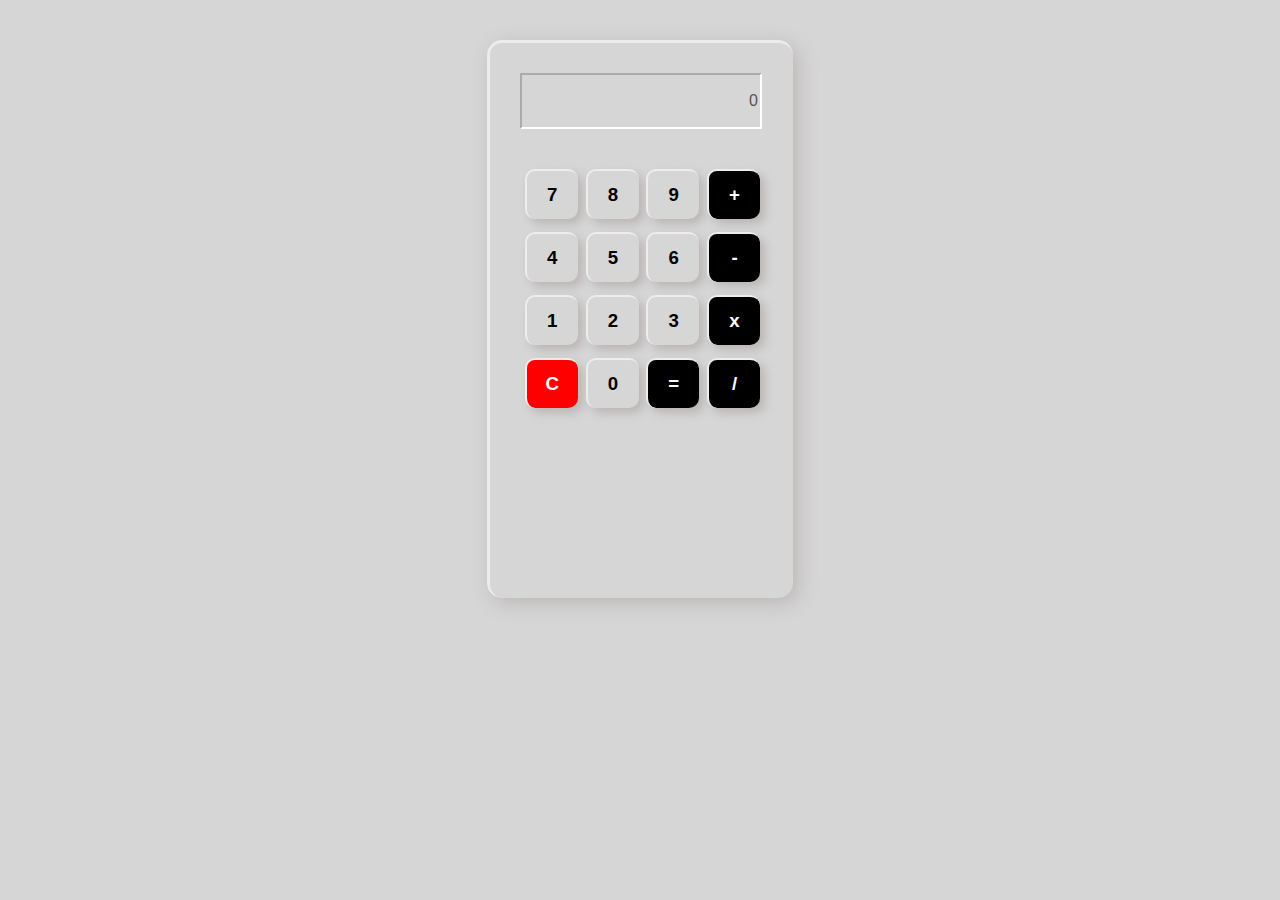
<file: calculator/index.html>
<!DOCTYPE html>
<html lang="en">
  <head>
    <meta charset="UTF-8" />
    <meta http-equiv="X-UA-Compatible" content="IE=edge" />
    <meta name="viewport" content="width=device-width, initial-scale=1.0" />
    <title>Calculator</title>
    <link rel="stylesheet" href="style/index.css" />
  </head>
  <body>
    <section>
    <div class="calc__box">
      <div class="input__box">
        <input type="text" value="0" disabled/>
      </div>
        <div class="button_box">
            <button class="flex__item">7</button>
            <button class="flex__item">8</button>
            <button class="flex__item">9</button>
            <button class="flex__item"id="black">+</button>
            <button class="flex__item">4</button>
            <button class="flex__item">5</button>
            <button class="flex__item">6</button>
            <button class="flex__item black" id="black">-</button>
            <button class="flex__item">1</button>
            <button class="flex__item">2</button>
            <button class="flex__item">3</button>
            <button class="flex__item" id="black">x</button>
            <button class="flex__item" id="red">C</button>
            <button class="flex__item">0</button>
            <button class="flex__item" id="black">=</button>
            <button class="flex__item" id="black">/</button>
          </div>
    </div>
</section>
  </body>
</html>
</file>
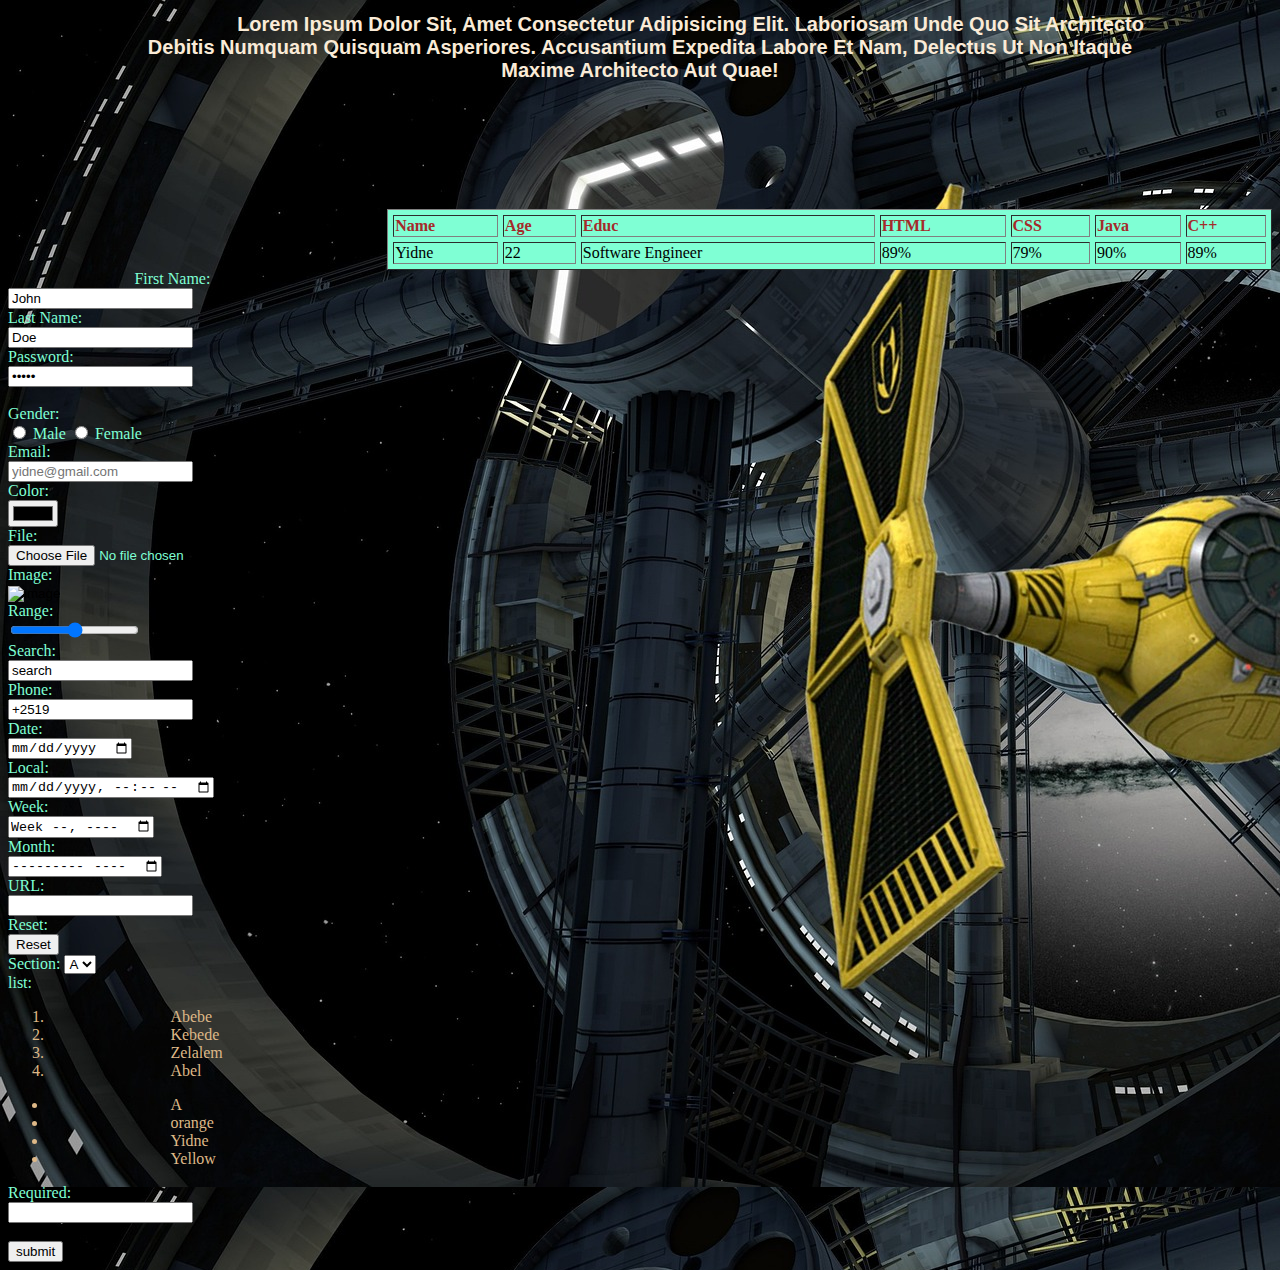
<file: lab1/index.html>
<!DOCTYPE html>
<html lang="en">
  <head>
    <meta charset="UTF-8" />
    <meta http-equiv="X-UA-Compatible" content="IE=edge" />
    <meta name="viewport" content="width=device-width, initial-scale=1.0" />
    <title>Lab-one</title>
    <link rel="stylesheet" href="style/index.css">
  </head>
  <body>
    <div class="container">
      <div class="myheader">
        <h1 id="myh1">
          Lorem ipsum dolor sit, amet consectetur adipisicing elit. Laboriosam
          unde quo sit architecto debitis numquam quisquam asperiores.
          Accusantium expedita labore et nam, delectus ut non itaque maxime
          architecto aut quae!
        </h1>
      </div>

      <div class="mainPart">
        <table id="mytable" border="1" cellspacing="5px">
          <tr border="1">
            <th>Name</th>
            <th>Age</th>
            <th>Educ</th>
            <th>HTML</th>
            <th>CSS</th>
            <th>Java</th>
            <th>C++</th>
          </tr>
          <tr>
            <td>Yidne</td>
            <td>22</td>
            <td>Software Engineer</td>
            <td>89%</td>
            <td>79%</td>
            <td>90%</td>
            <td>89%</td>
          </tr>
        </table>
      </div>

      <div>
        <form>
            First Name: <br />
            <input type="text" value="John" /> <br />
            Last Name: <br />
            <input type="text" value="Doe" /><br />
            Password: <br />
            <input type="password" value="12434" /><br />
            <br />
    
            Gender: <br />
            <input type="radio" name="Gender" /> Male
            <input type="radio" name="Gender" /> Female<br />
    
            Email: <br />
            <input type="email" placeholder="yidne@gmail.com" /> <br />
            Color: <br />
            <input type="color" value="color" /> <br />
            File: <br />
            <input type="file" value="file" /> <br />
            Image: <br />
            <input type="image" value="image" /> <br />
            Range: <br />
            <input type="range" value="range" /> <br />
            Search: <br />
            <input type="search" value="search" /> <br />
            Phone: <br />
            <input type="tel" value="+2519" /> <br />
            Date: <br />
            <input type="date" value="12/12/2022" /> <br />
            Local: <br />
            <input type="datetime-local" value="" /> <br />
            Week: <br />
            <input type="week" value="" /> <br />
            Month: <br />
            <input type="month" value="" /> <br />
            URL: <br />
            <input type="url" value="" /> <br />
            Reset: <br />
            <input type="reset" value="Reset" /> <br />
    
            Section:
            <select>
              <option value="A">A</option>
              <option value="B">B</option>
              <option value="C">C</option>
              <option value="D">D</option>
            </select>
            <br />
            list:
            <ol>
              <li>Abebe</li>
              <li>Kebede</li>
              <li>Zelalem</li>
              <li>Abel</li>
            </ol>
    
            <ul>
              <li>A</li>
              <li>orange</li>
              <li>Yidne</li>
              <li>Yellow</li>
            </ul>
    
            Required: <br />
            <input type="required" value="" /> <br />
            <br />
            <button>submit</button>
          </form>

      </div>
    </div>
  </body>
</html>
</file>
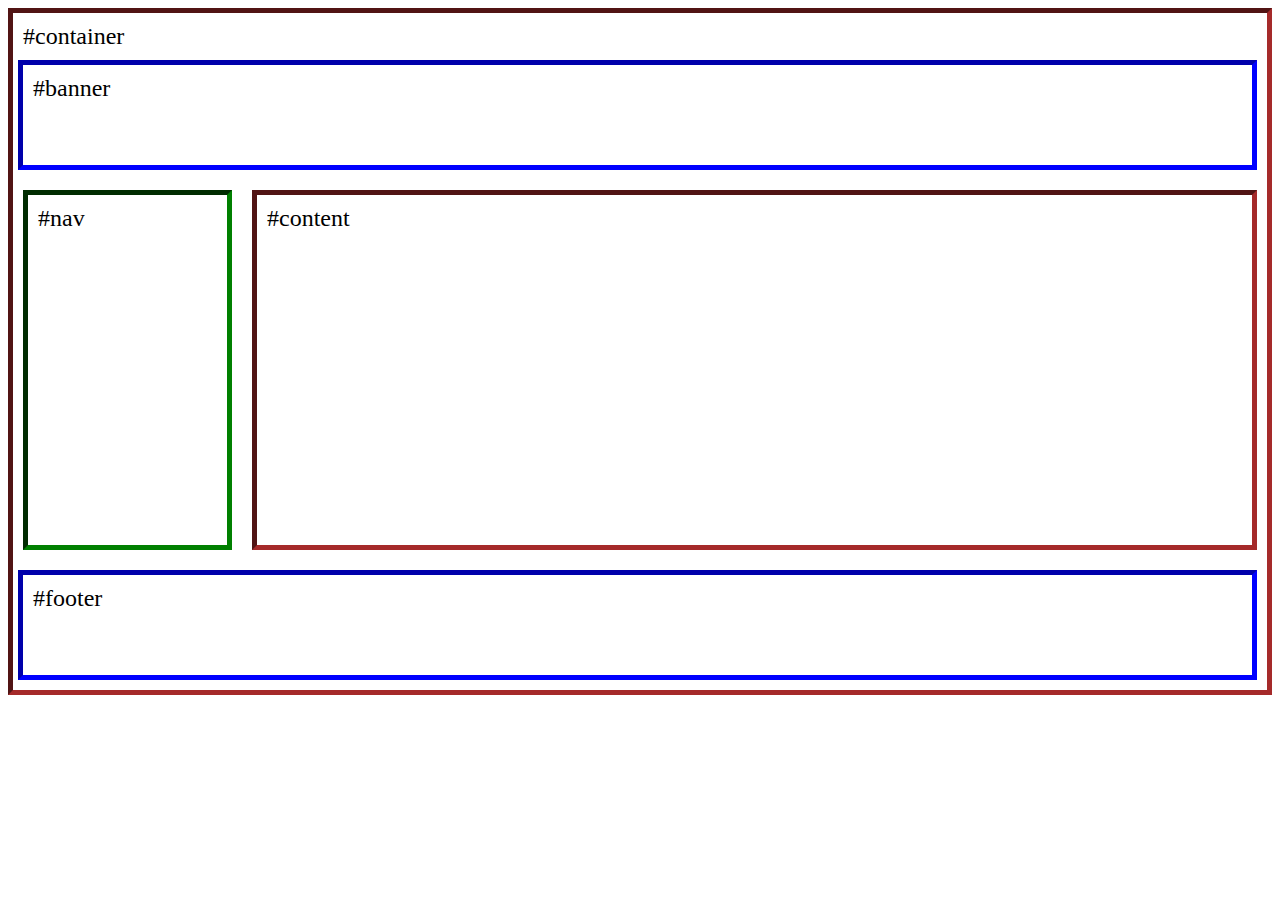
<file: websiteDesign/index.html>
<!DOCTYPE html>
<html lang="en">
<head>
    <meta charset="UTF-8">
    <meta http-equiv="X-UA-Compatible" content="IE=edge">
    <meta name="viewport" content="width=device-width, initial-scale=1.0">
    <title>Document</title>
    <link rel="stylesheet" href="style.css">
</head>
<body>
    <p>#container</p>
    <div id="banner"><p>#banner</p></div>
    <div id="nest">
        <div id="nav"><p>#nav</p></div>
        <div id="content"><p>#content</p></div>
    </div>
    <div id="footer"><p>#footer</p></div>
</body>
</html>
</file>
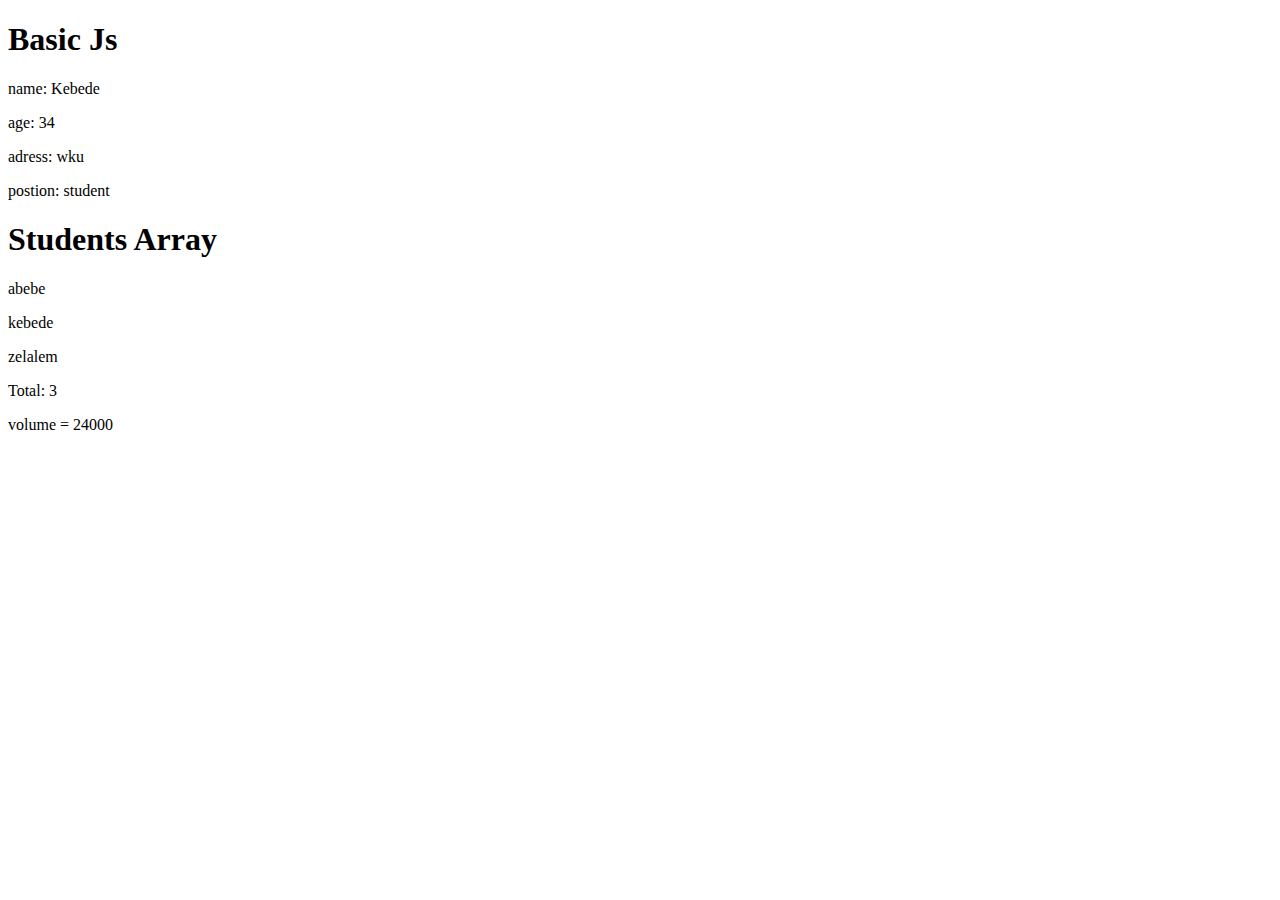
<file: JS-Tutorial/basic-js/1-basic/variable.html>
<!DOCTYPE html>
<html lang="en">
  <head>
    <meta charset="UTF-8" />
    <meta http-equiv="X-UA-Compatible" content="IE=edge" />
    <meta name="viewport" content="width=device-width, initial-scale=1.0" />
    <title>Document</title>
  </head>
  <body>
    <div class="root">
      <h1>Basic Js</h1>
      <script>
        //variable var
        var x = 6;
        var x = 5; // var allow re declaration of a variable
        //variable let

        
        let rate = 12.34;
        rate = 12; // reassigning is possible
        //let rate = 23; Error let doesn't allow re declaration

        //variable const
        const static = 4;
        // static = 5; // Error thats not possible Uncaught TypeError: Assignment to constant variable.
        console.log(static);
        //const static = 6; // Error const doesn't allow re declaration

        //primitive data type

        let bool = true; // boolean type
        let int = 23; //Number type
        let und = undefined; // undefined type
        let name = "ja"; // String type
        let pos = null; //object type
        console.log(typeof pos);

        //none-primitive data type called object
        let persone = {
          name: "Kebede",
          age: 34,
          adress: "wku",
          position: "student",
        }; // object type


        console.log(persone);
        document.write("<p> name: " + persone.name + "</p>");
        document.write("<p> age: " + persone.age + "</p>");
        document.write("<p> adress: " + persone.adress + "</p>");
        document.write("<p> postion: " + persone.position + "</p>");

        //Array in Js

        let student = ["abebe", "kebede", "zelalem"];
        document.write("<h1> Students Array </h1>");
        document.write("<p>" + student[0] + " </p>");
        document.write("<p>" + student[1] + " </p>");
        document.write("<p>" + student[2] + " </p>");
        document.write("<p> Total: " + student.length + " </p>");
        console.log(typeof student);

        //Function in js

        function greetings(subject, assignment) {
          console.log("hello " + subject + " " + assignment);
        }

        greetings("Yidne", "write about function");
        console.log(typeof greetings);


        function calcVolume(h, w, l) {
          return h * l * w;
        }
        console.log("volume = " + calcVolume(20, 30, 40));
        document.write("<p> volume = " + calcVolume(20, 30, 40) + "</p>");

        //
      </script>
    </div>
  </body>
</html>
</file>
<file: calculator/style/index.css>
body{
background-color: #D6D6D6;
}
.calc__box{
    width: 243px;
    height: 55vh;
    background-color: #D6D6D6;
    padding: 30px 30px 30px 30px;
    border-radius: 15px;
    border-color: #ECECEC;
    border-style: outset hidden hidden outset;
    border-left-color: #ECECEC;
    box-shadow: 5px 5px 20px #BCB6B6;
}

.input__box{
    padding-right: 9px;
    margin-bottom: 30px;}
input{
    width: 100%;
    height: 50px;
    border-style: inset inset inset inset;
    background-color: #D6D6D6;
    border-color: white;
    direction: rtl;
    font-size: medium;
    font-variant-numeric: slashed-zero;
}
.button_box{
    display: flex;
    flex-wrap: wrap;
}

section{
    margin-top: 40px;
    display: flex;
    align-items: center;
    justify-content: center;
}
.flex__item{
    flex-grow: 1;
    margin: 10px 3px 3px 2%;
    height: 50px;
    border-radius: 10px;
    width: calc(100% * (1/4) - 10px - 10px);
    font-size: 14pt;
    font-weight: bold;
    background-color: #D6D6D6;
    border-color: #EDEDED;
    border-style: outset hidden hidden outset;
    box-shadow: 5px 5px 10px #BCB6B6;
}

#black{
    color: #FEFBF8;
    background-color: #000000;
    border-style: outset hidden hidden outset;
}
#red{
    background-color: #FE0000;
    color: #FEFBF8;
    border-style: outset hidden hidden outset;
}
</file>
<file: lab1/style/index.css>
body {
    background-image: url("../image/spaceship-5164782_1920.jpg");
  }
  #myh1 {
    color: antiquewhite;
    align-self: center;
    font-family: Verdana, Geneva, Tahoma, sans-serif;
    font-size: 15pt;
    text-align: center;
    text-transform: capitalize;
    text-indent: 10%;
  }
  #mytable {
    background-color: aquamarine;
    text-align: left;
    height: 80%;
    width: 100%;
    table-layout: auto;
  }

  th {
    color: brown;
  }

  ul > li,
  ol > li {
    color: burlywood;
  }

  form {
    color: aquamarine;
    text-indent: 10%;
  }
  .myheader {
    margin-top: 0%;
    margin-left: 10%;
    margin-right: 10%;
  }

  .mainPart{
    margin-top: 10%;
    margin-left: 30%;
    margin-bottom: 0%;
  }
</file>
<file: websiteDesign/style.css>
body{
    border: 5px  inset brown ;

}
p{
    margin: 10px;
    font-size: 24px;
}

#banner{
   margin: 10px;
   margin-left: 5px;
   height: 100px;
   width: 1300pxx;
   border: 5px  inset blue ;
  
}
#nest{
    display: flex;
}
#nav{
   margin: 10px;
   border: 5px  inset green ;
   height: 350px;
   width: 200px;

}
#content{
    margin: 10px;
    border: 5px  inset brown ;
    height: 350px;
    width: 1000px;

}
#footer{
    margin: 10px;
    margin-left: 5px;
    height: 100px;
    width: 1300pxx;
    border: 5px  inset blue ;
}
</file>
